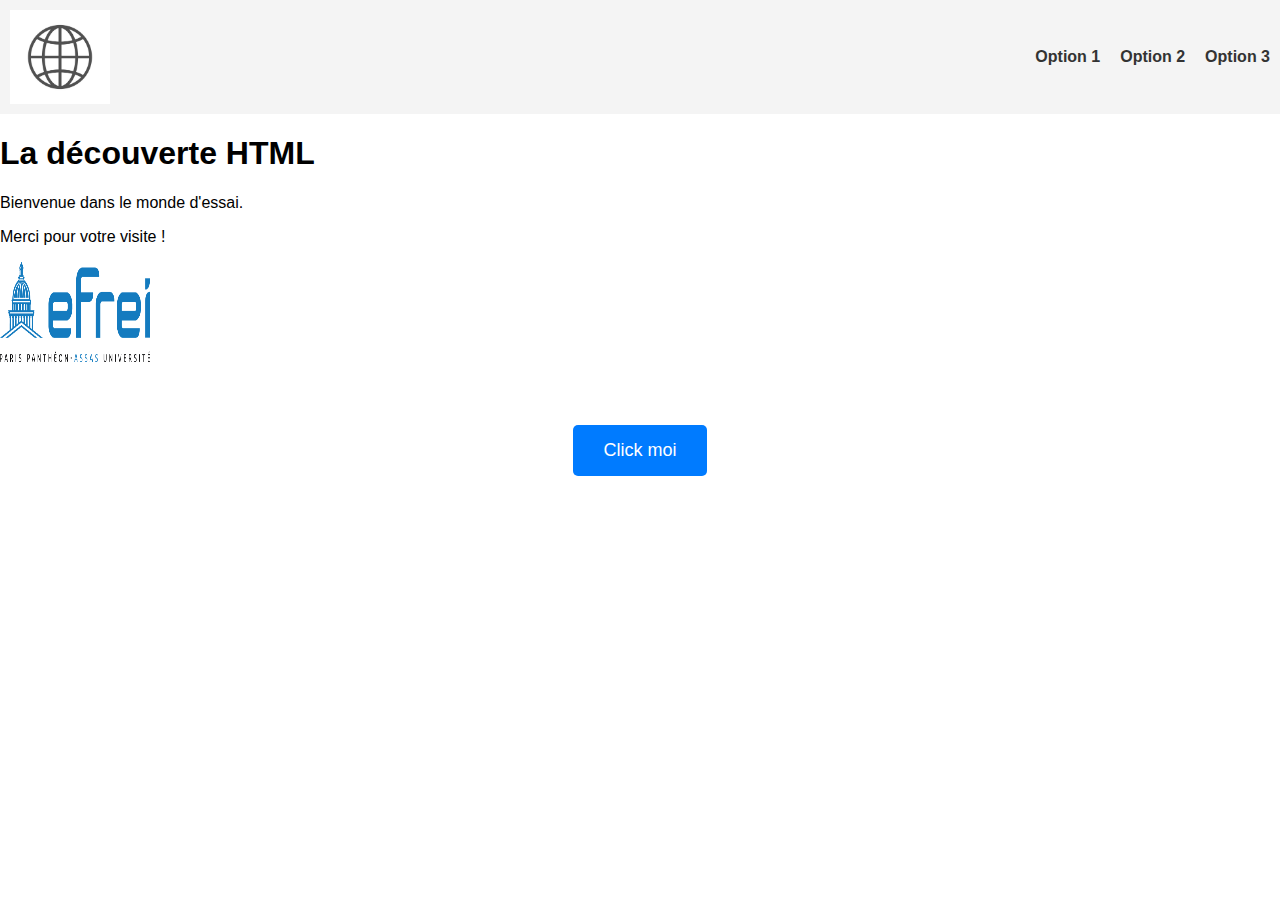
<file: index.html>
<!DOCTYPE html>
<html lang="fr">
<head>
    <meta charset="UTF-8">
    <meta name="viewport" content="width=device-width, initial-scale=1.0">
    <title>MONDE</title>
    <link rel="stylesheet" href="style.css">
</head>
<body>
    <header>
        <img src="monde.jpg" alt="Mon monde" class="logo">
        <nav>
            <ul>
                <li><a href="https://www.youtube.com">Option 1</a></li>
                <li><a href="flappy-bird-master/index.html">Option 2</a></li>
                <li><a href="#" id="option3-link">Option 3</a></li>
            </ul>
        </nav>
    </header>

    <h1>La découverte HTML</h1>
    <p>Bienvenue dans le monde d'essai.</p>
    <p>Merci pour votre visite !</p>
    <img src="logo-EFREI.png" alt="Miniature de l'image" width="150" height="100">

    <!-- Conteneur pour le bouton centré -->
    <div class="centered-button-container">
        <button id="click-me-button">Click moi</button>
    </div>

    <!-- Référence au fichier JavaScript -->
    <script src="script.js"></script>
</body>
</html>
</file>
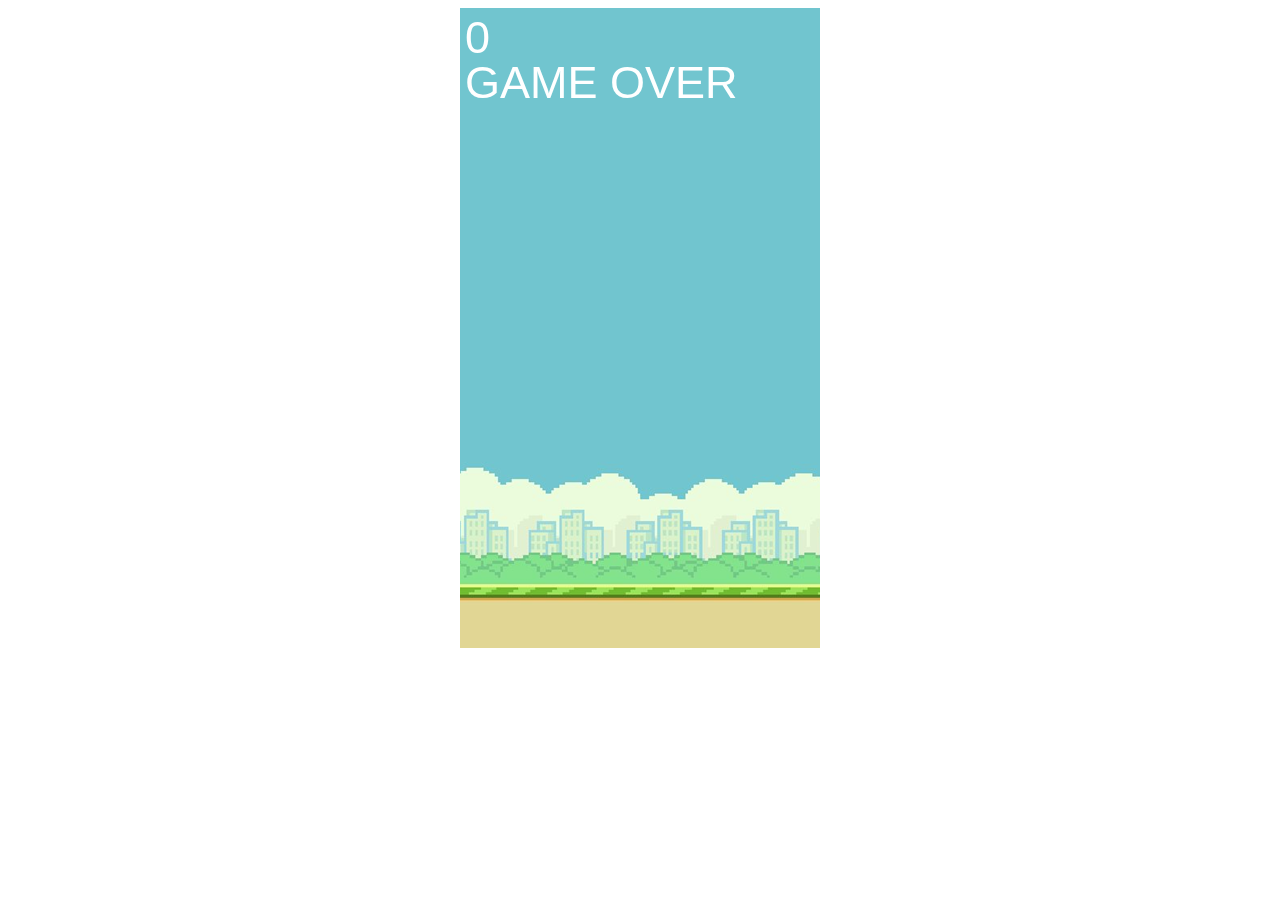
<file: flappy-bird-master/index.html>
<!DOCTYPE html>
<html>
    <head>
        <meta charset="UTF-8">
        <meta name="viewport", content="width=device-width, initial-scale=1.0">
        <title>Flappy Bird</title>
        <link rel="stylesheet" href="flappybird.css">
        <script src="flappybird.js"></script>
    </head>
    <body>
        <canvas id="board"></canvas>
    </body>
</html>

<!-- le vrai source une copie de jeu:https://github.com/ImKennyYip/flappy-bird -->
</file>
<file: style.css>
/* Style du corps de la page */
body {
    font-family: Arial, sans-serif;
    margin: 0;
    padding: 0;
    background: url('https://media.giphy.com/media/84CwF8bgL9mLf3VmAC/giphy.gif') no-repeat center center fixed;
    background-size: cover;
}

/* Style pour l'en-tête */
header {
    display: flex;
    justify-content: space-between;
    align-items: center;
    background-color: #f4f4f4;
    padding: 10px;
}

/* Style pour l'image à gauche (logo du site) */
.logo {
    width: 100px;
    height: auto;
}

/* Style pour les options à droite */
nav ul {
    list-style: none;
    margin: 0;
    padding: 0;
    display: flex;
}

nav ul li {
    margin-left: 20px;
}

nav ul li a {
    text-decoration: none;
    color: #333;
    font-weight: bold;
}

nav ul li a:hover {
    color: #007BFF;
}

/* Conteneur pour centrer le bouton */
.centered-button-container {
    display: flex;
    justify-content: center;
    align-items: center;
    height: 100vh; /* Hauteur de la fenêtre pour centrer verticalement */
    position: fixed; /* Pour que le conteneur reste fixe */
    top: 0; /* Positionné en haut */
    left: 0; /* Positionné à gauche */
    width: 100%; /* Largeur pleine page */
    pointer-events: none; /* Assure que le bouton n'affecte pas les autres éléments */
}

button {
    padding: 15px 30px;
    background-color: #007BFF;
    color: white;
    border: none;
    border-radius: 5px;
    font-size: 18px;
    cursor: pointer;
    transition: background-color 0.3s ease;
    pointer-events: auto; /* Assure que le bouton est cliquable */
}

button:hover {
    background-color: #0056b3;
}
</file>
<file: flappy-bird-master/flappybird.css>
body {
    font-family:'Courier New', Courier, monospace;
    text-align: center;
}

#board {
    /* background-color: skyblue; */
    background-image: url("./flappybirdbg.png");
}
</file>
